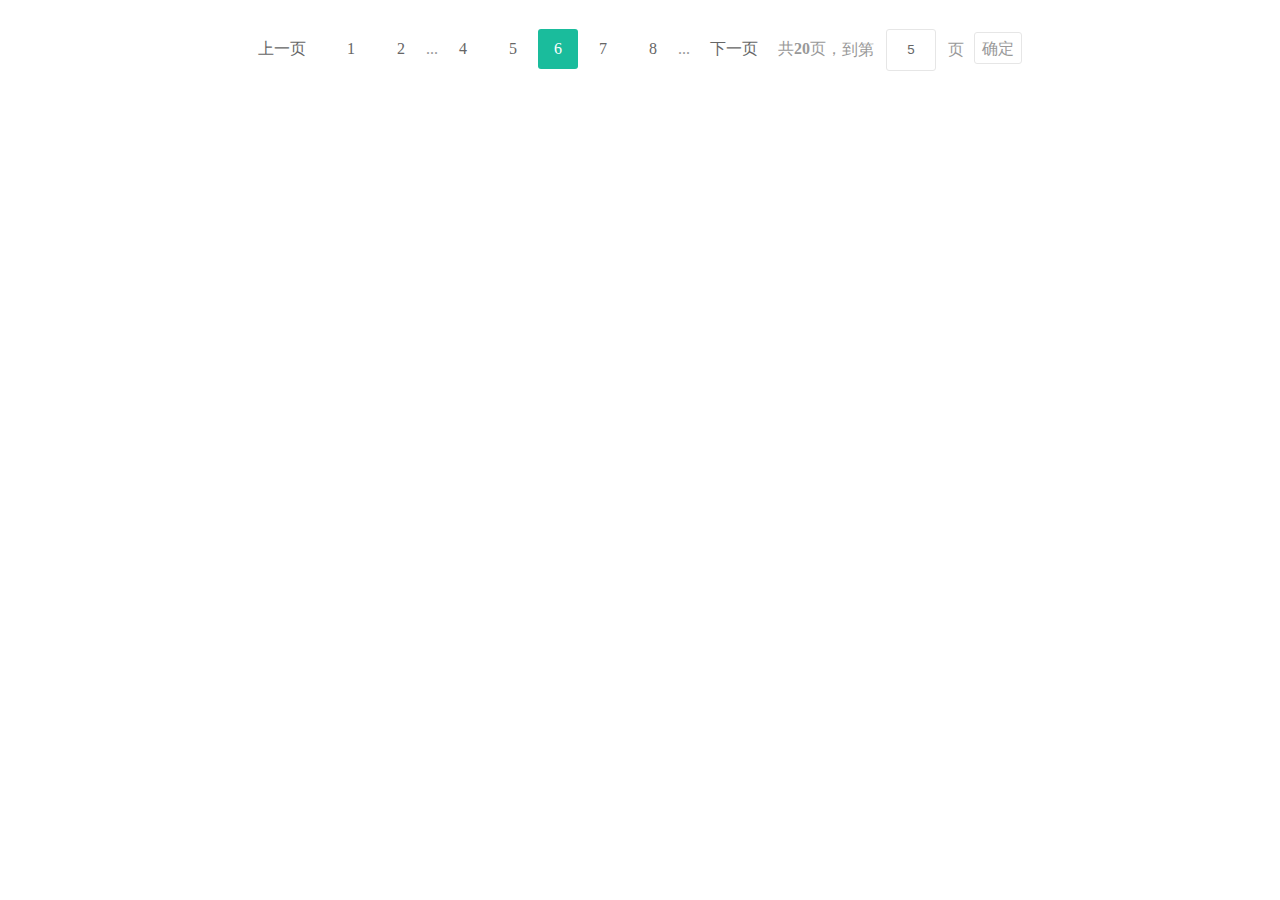
<file: iframe-pagination.html>
<!DOCTYPE html>
<html>
	<head>
		<meta charset="utf-8">
		<title></title>
		<link rel="stylesheet" href="style/css/jquery.pagination.css" />
		<script src="style/js/jquery-3.2.1.min.js"></script>
		<script src="style/js/jquery.pagination.min.js"></script>
	</head>
	<body>
		<div class="xbase_pagediv"></div>
		<script>
			$(".xbase_pagediv ").createPage({
			    pageNum: 20,
			    current: 6,
			    backfun: function(e) {
			        alert(JSON.stringify(e));
			    }
			});
		</script>
	</body>
</html>
</file>
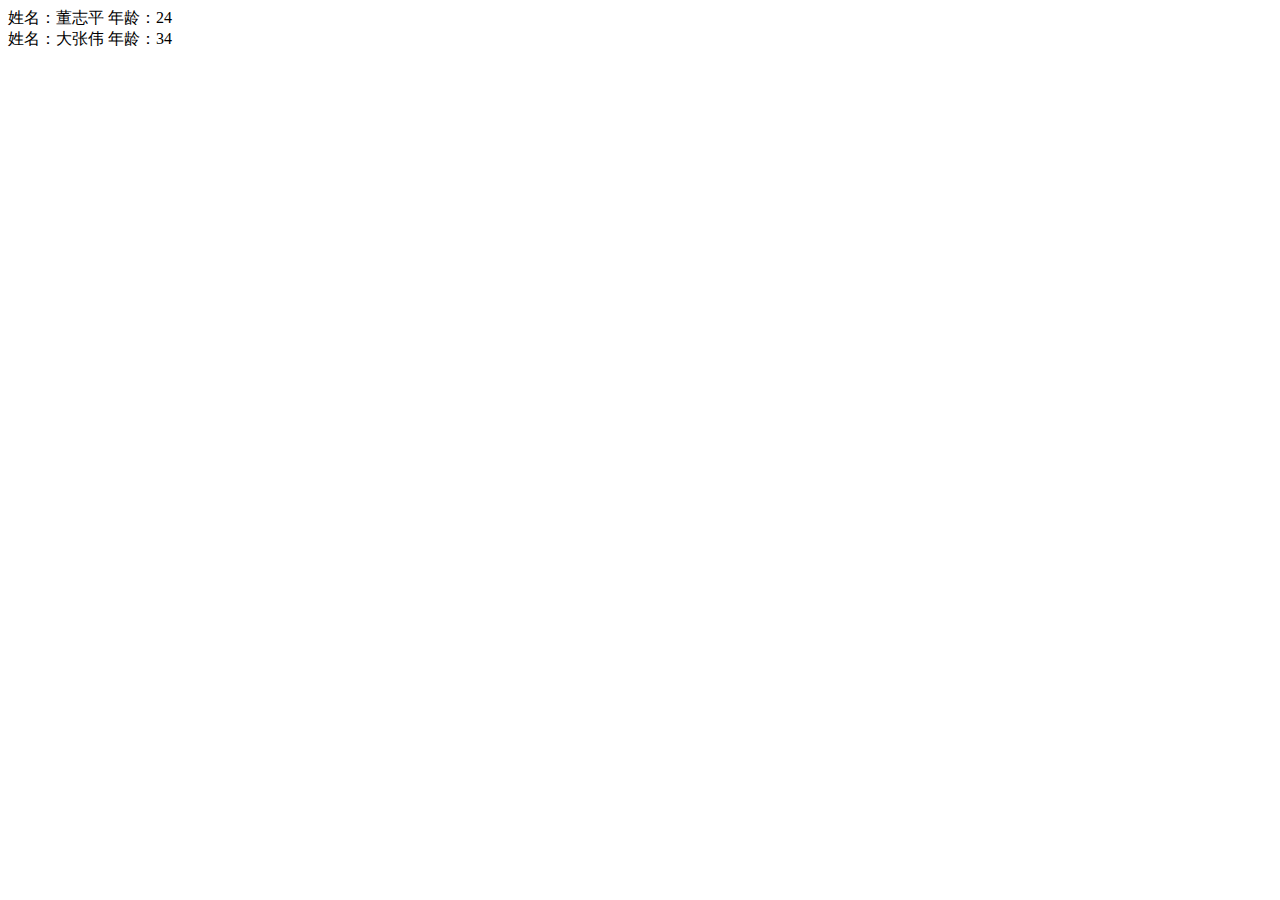
<file: iframe-template.html>
<!DOCTYPE html>
<html>
	<head>
		<meta charset="utf-8">
		<title></title>
		<script src="style/js/jquery-3.2.1.min.js"></script>
		<script src="style/js/jquery.template.js"></script>
	</head>
	<body>
		<div class="panel">
			
		</div>
		<script>
			var data = [
				{
				name:"董志平",
				age:24
				},
				{
				name:"大张伟",
				age:34
				}
			];
			parseTemplate(data,"template/template",".panel");
		</script>
	</body>
</html>
</file>
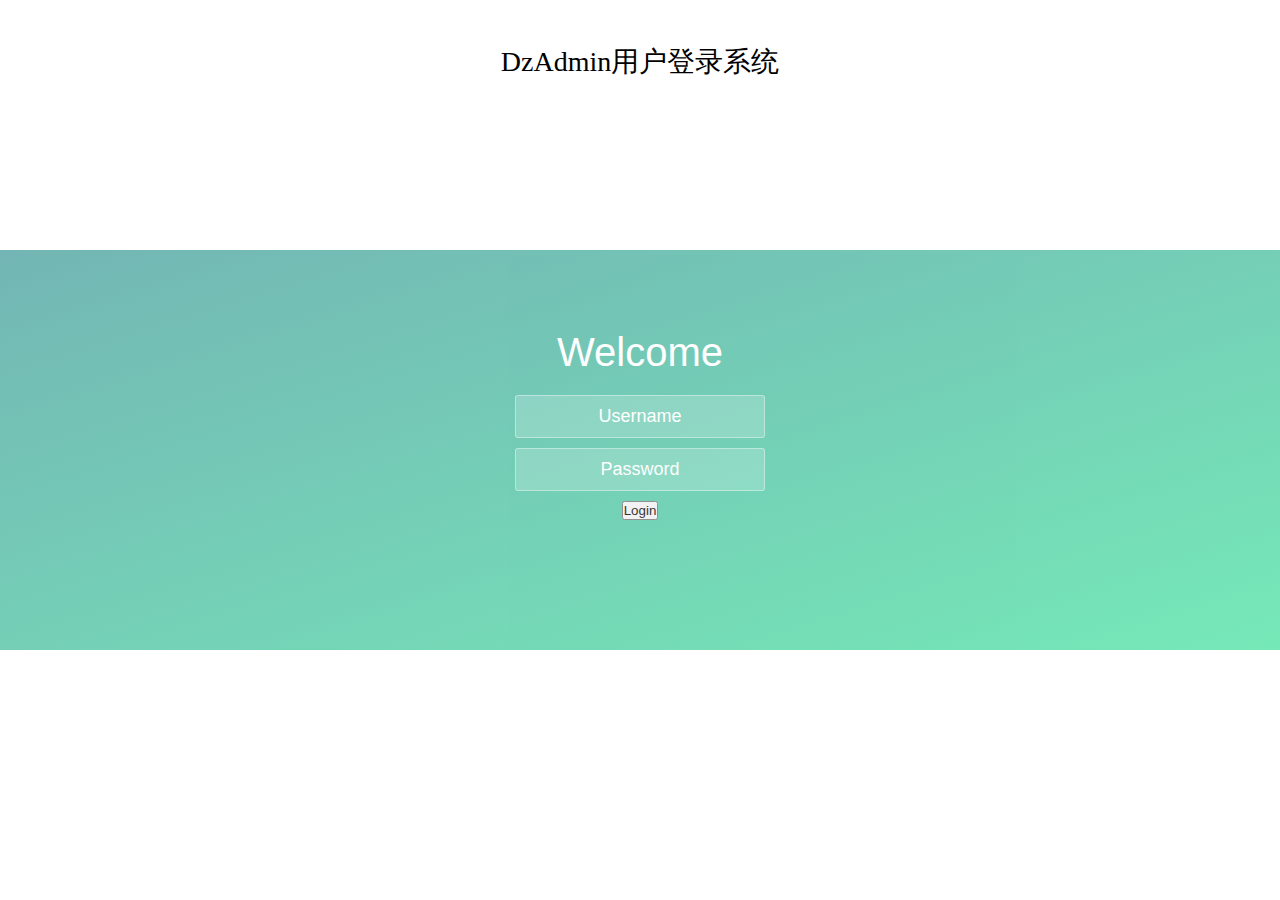
<file: login.html>
﻿<!doctype html>
<html lang="zh">
<head>
<meta charset="UTF-8">
<meta name="viewport" content="width=device-width, initial-scale=1.0">
<title>登录</title>
<link rel="stylesheet" type="text/css" href="style/css/login.css">
</head>
<body>
<div class="htmleaf-container">
	<div class="wrapper">
		<div class="container">
			<h1>Welcome</h1>
			
			<form class="form">
				<input type="text" placeholder="Username">
				<input type="password" placeholder="Password">
				<button type="submit" id="login-button">Login</button>
			</form>
		</div>
		
		<ul class="bg-bubbles">
			<li></li>
			<li></li>
			<li></li>
			<li></li>
			<li></li>
			<li></li>
			<li></li>
			<li></li>
			<li></li>
			<li></li>
		</ul>
	</div>
</div>

<script src="style/js/jquery-3.2.1.min.js" type="text/javascript"></script>
<script>
function success(){
	event.preventDefault();
	$('form').fadeOut(500);
	$('.wrapper').addClass('form-success');
	window.location.href = "index.html";
}

$('#login-button').click(function (event) {
	success();
});
</script>

<div style="text-align:center;margin:50px 0; font:normal 14px/24px 'MicroSoft YaHei';color:#000000">
<h1>DzAdmin用户登录系统</h1>
</div>
</body>
</html>
</file>
<file: style/css/login.css>
* {
  box-sizing: border-box;
  margin: 0;
  padding: 0;
  font-weight: 300;
}
body {
  font-family: 'Source Sans Pro', sans-serif;
  color: white;
  font-weight: 300;
}
body ::-webkit-input-placeholder {
  /* WebKit browsers */
  font-family: 'Source Sans Pro', sans-serif;
  color: white;
  font-weight: 300;
}
body :-moz-placeholder {
  /* Mozilla Firefox 4 to 18 */
  font-family: 'Source Sans Pro', sans-serif;
  color: white;
  opacity: 1;
  font-weight: 300;
}
body ::-moz-placeholder {
  /* Mozilla Firefox 19+ */
  font-family: 'Source Sans Pro', sans-serif;
  color: white;
  opacity: 1;
  font-weight: 300;
}
body :-ms-input-placeholder {
  /* Internet Explorer 10+ */
  font-family: 'Source Sans Pro', sans-serif;
  color: white;
  font-weight: 300;
}
.wrapper {
  background: #50a3a2;
  background: -webkit-linear-gradient(top left, #50a3a2 0%, #53e3a6 100%);
  background: linear-gradient(to bottom right, #50a3a2 0%, #53e3a6 100%);
  opacity: 0.8;
  position: absolute;
  top: 50%;
  left: 0;
  width: 100%;
  height: 400px;
  margin-top: -200px;
  overflow: hidden;

}

.wrapper.form-success .container h1 {
  -webkit-transform: translateY(85px);
      -ms-transform: translateY(85px);
          transform: translateY(85px);
}
.container {
  max-width: 600px;
  margin: 0 auto;
  padding: 80px 0;
  height: 400px;
  text-align: center;
}
.container h1 {
  font-size: 40px;
  -webkit-transition-duration: 1s;
          transition-duration: 1s;
  -webkit-transition-timing-function: ease-in-put;
          transition-timing-function: ease-in-put;
  font-weight: 200;
}
form {
  padding: 20px 0;
  position: relative;
  z-index: 2;
}
form input {
  -webkit-appearance: none;
     -moz-appearance: none;
          appearance: none;
  outline: 0;
  border: 1px solid rgba(255, 255, 255, 0.4);
  background-color: rgba(255, 255, 255, 0.2);
  width: 250px;
  border-radius: 3px;
  padding: 10px 15px;
  margin: 0 auto 10px auto;
  display: block;
  text-align: center;
  font-size: 18px;
  color: white;
  -webkit-transition-duration: 0.25s;
          transition-duration: 0.25s;
  font-weight: 300;
}
form input:hover {
  background-color: rgba(255, 255, 255, 0.4);
}
form input:focus {
  background-color: white;
  width: 300px;
  color: #53e3a6;
}
.login-button {
  -webkit-appearance: none;
     -moz-appearance: none;
          appearance: none;
  outline: 0;
  background-color: white;
  border: 0;
  padding: 10px 15px;
  color: #53e3a6;
  border-radius: 3px;
  width: 250px;
  cursor: pointer;
  font-size: 18px;
  -webkit-transition-duration: 0.25s;
          transition-duration: 0.25s;
  margin:0 auto;
}
.login-button:hover {
  background-color: #f5f7f9;
}
.bg-bubbles {
  position: absolute;
  top: 0;
  left: 0;
  width: 100%;
  height: 100%;
  z-index: 1;
}
.bg-bubbles li {
  position: absolute;
  list-style: none;
  display: block;
  width: 40px;
  height: 40px;
  background-color: rgba(255, 255, 255, 0.15);
  bottom: -160px;
  -webkit-animation: square 25s infinite;
  animation: square 25s infinite;
  -webkit-transition-timing-function: linear;
  transition-timing-function: linear;
}
.bg-bubbles li:nth-child(1) {
  left: 10%;
}
.bg-bubbles li:nth-child(2) {
  left: 20%;
  width: 80px;
  height: 80px;
  -webkit-animation-delay: 2s;
          animation-delay: 2s;
  -webkit-animation-duration: 17s;
          animation-duration: 17s;
}
.bg-bubbles li:nth-child(3) {
  left: 25%;
  -webkit-animation-delay: 4s;
          animation-delay: 4s;
}
.bg-bubbles li:nth-child(4) {
  left: 40%;
  width: 60px;
  height: 60px;
  -webkit-animation-duration: 22s;
          animation-duration: 22s;
  background-color: rgba(255, 255, 255, 0.25);
}
.bg-bubbles li:nth-child(5) {
  left: 70%;
}
.bg-bubbles li:nth-child(6) {
  left: 80%;
  width: 120px;
  height: 120px;
  -webkit-animation-delay: 3s;
          animation-delay: 3s;
  background-color: rgba(255, 255, 255, 0.2);
}
.bg-bubbles li:nth-child(7) {
  left: 32%;
  width: 160px;
  height: 160px;
  -webkit-animation-delay: 7s;
          animation-delay: 7s;
}
.bg-bubbles li:nth-child(8) {
  left: 55%;
  width: 20px;
  height: 20px;
  -webkit-animation-delay: 15s;
          animation-delay: 15s;
  -webkit-animation-duration: 40s;
          animation-duration: 40s;
}
.bg-bubbles li:nth-child(9) {
  left: 25%;
  width: 10px;
  height: 10px;
  -webkit-animation-delay: 2s;
          animation-delay: 2s;
  -webkit-animation-duration: 40s;
          animation-duration: 40s;
  background-color: rgba(255, 255, 255, 0.3);
}
.bg-bubbles li:nth-child(10) {
  left: 90%;
  width: 160px;
  height: 160px;
  -webkit-animation-delay: 11s;
          animation-delay: 11s;
}
@-webkit-keyframes square {
  0% {
    -webkit-transform: translateY(0);
            transform: translateY(0);
  }
  100% {
    -webkit-transform: translateY(-700px) rotate(600deg);
            transform: translateY(-700px) rotate(600deg);
  }
}
@keyframes square {
  0% {
    -webkit-transform: translateY(0);
            transform: translateY(0);
  }
  100% {
    -webkit-transform: translateY(-700px) rotate(600deg);
            transform: translateY(-700px) rotate(600deg);
  }
}
</file>
